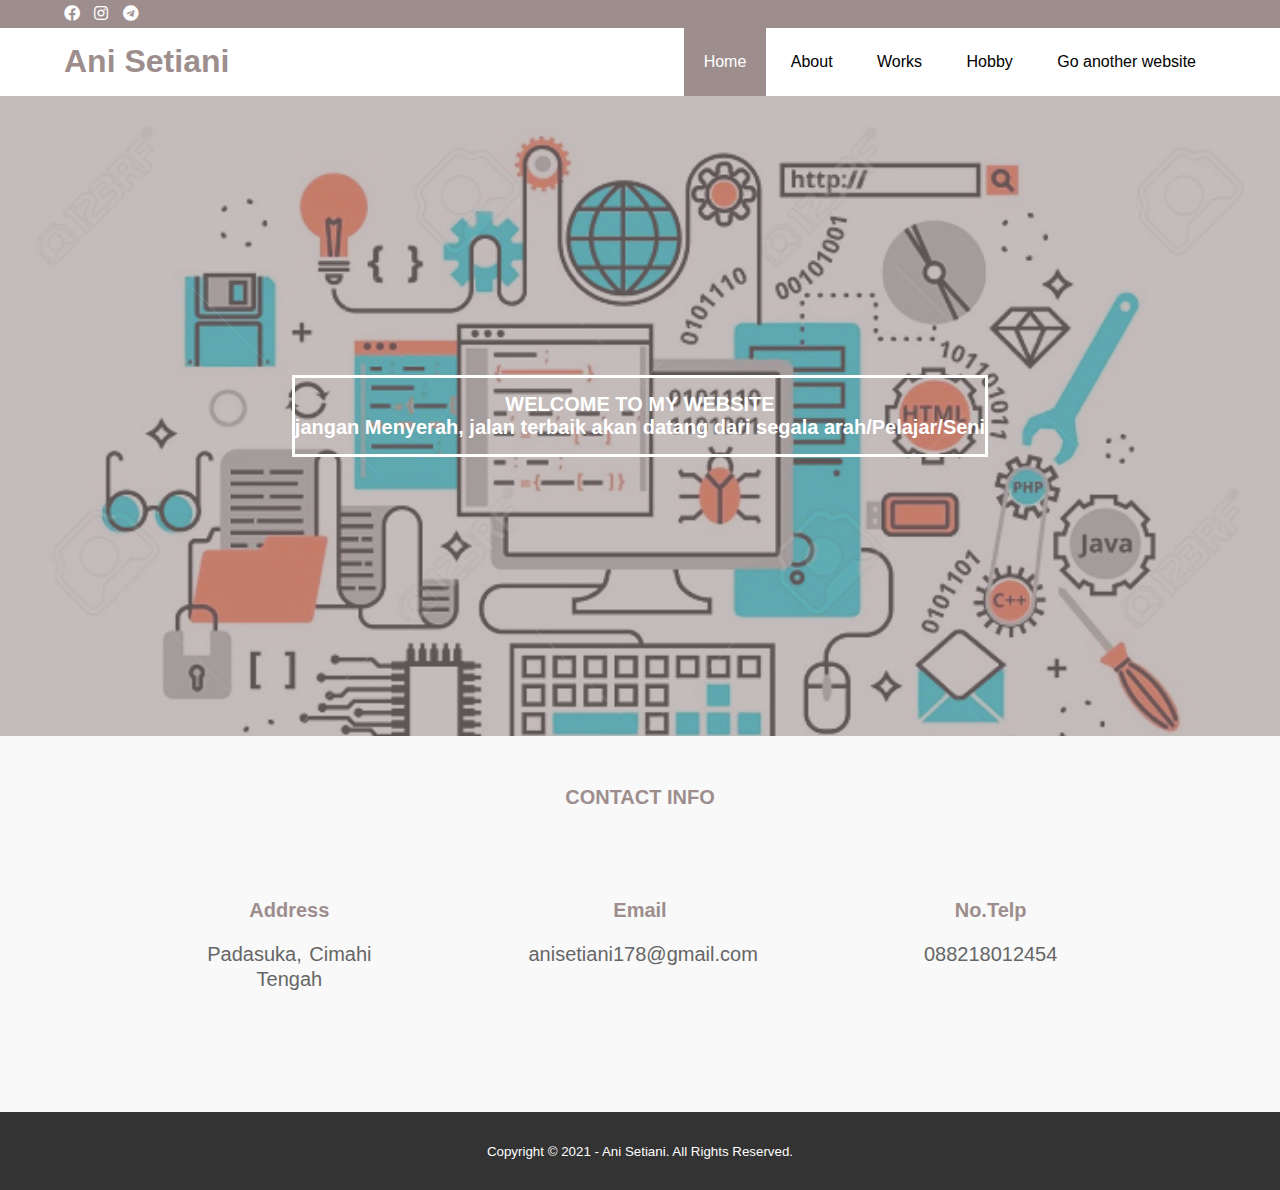
<file: index.html>
<!DOCTYPE html>
<html lang="en">
  <head>
    <meta charset="UTF-8" />
    <meta http-equiv="X-UA-Compatible" content="IE=edge" />
    <meta name="viewport" content="width=device-width, initial-scale=1.0" />
    <link rel="stylesheet" href="./css/style.css">
    <link rel="stylesheet" href="https://cdnjs.cloudflare.com/ajax/libs/font-awesome/5.15.4/css/all.min.css">
    <title>Ani Setiani</title>
  </head>

  <body>

    <div class="medsos">
        <div class="container">
            <ul>
                <li><a href="https://www.facebook.com/ani.setiani.50115"><i class="fab fa-facebook"></i></a></li>
                <li><a href="https://www.instagram.com/anisetiani_30?r=nametag"><i class="fab fa-instagram"></i></a></li>
                <li><a href="https://t.me/anistni30"><i class="fab fa-telegram"></i></a></li>
            </ul>
        </div>
    </div>
    <header>
        <div class="container">
            <h1><a href="index.html">Ani Setiani</a></h1>
            <ul>
                <li class="active"><a href="index.html">Home</a></li>
                <li><a href="about.html">About</a></li>
                <li><a href="works.html">Works</a></li>
                <li><a href="hobby.html">Hobby</a></li>
                <li><a href="https://www.kompasiana.com/amandadiahfabian/5f83fb9f8ede484ce225f5f2/membaca-itu-menyenangkan">Go another website</a></li>
            </ul>
    </div>
    </header>

    <section class="banner">
    
    <h1>WELCOME TO MY WEBSITE
        <br>jangan Menyerah, jalan terbaik akan datang dari segala arah/Pelajar/Seni
    </h1>
    <br>
</section>

<section class="contact">
    <div class="container">
        <h4>CONTACT INFO</h4>
        <div class="box">
            <div class="col-4">
                <h4>Address</h4>
                <p>Padasuka, Cimahi Tengah</p>
            </div>
            <div class="col-4">
                <h4>Email</h4>
                <p>anisetiani178@gmail.com</p>
            </div>
            <div class="col-4">
                <h4>No.Telp</h4>
                <p>088218012454</p>
            </div>
        </div>
    </div>
</section>

<footer>
    <div class="container">
        <small>Copyright &COPY; 2021 - Ani Setiani. All Rights Reserved.</small>
    </div>
</footer>
    
  </body>
</html>
</file>
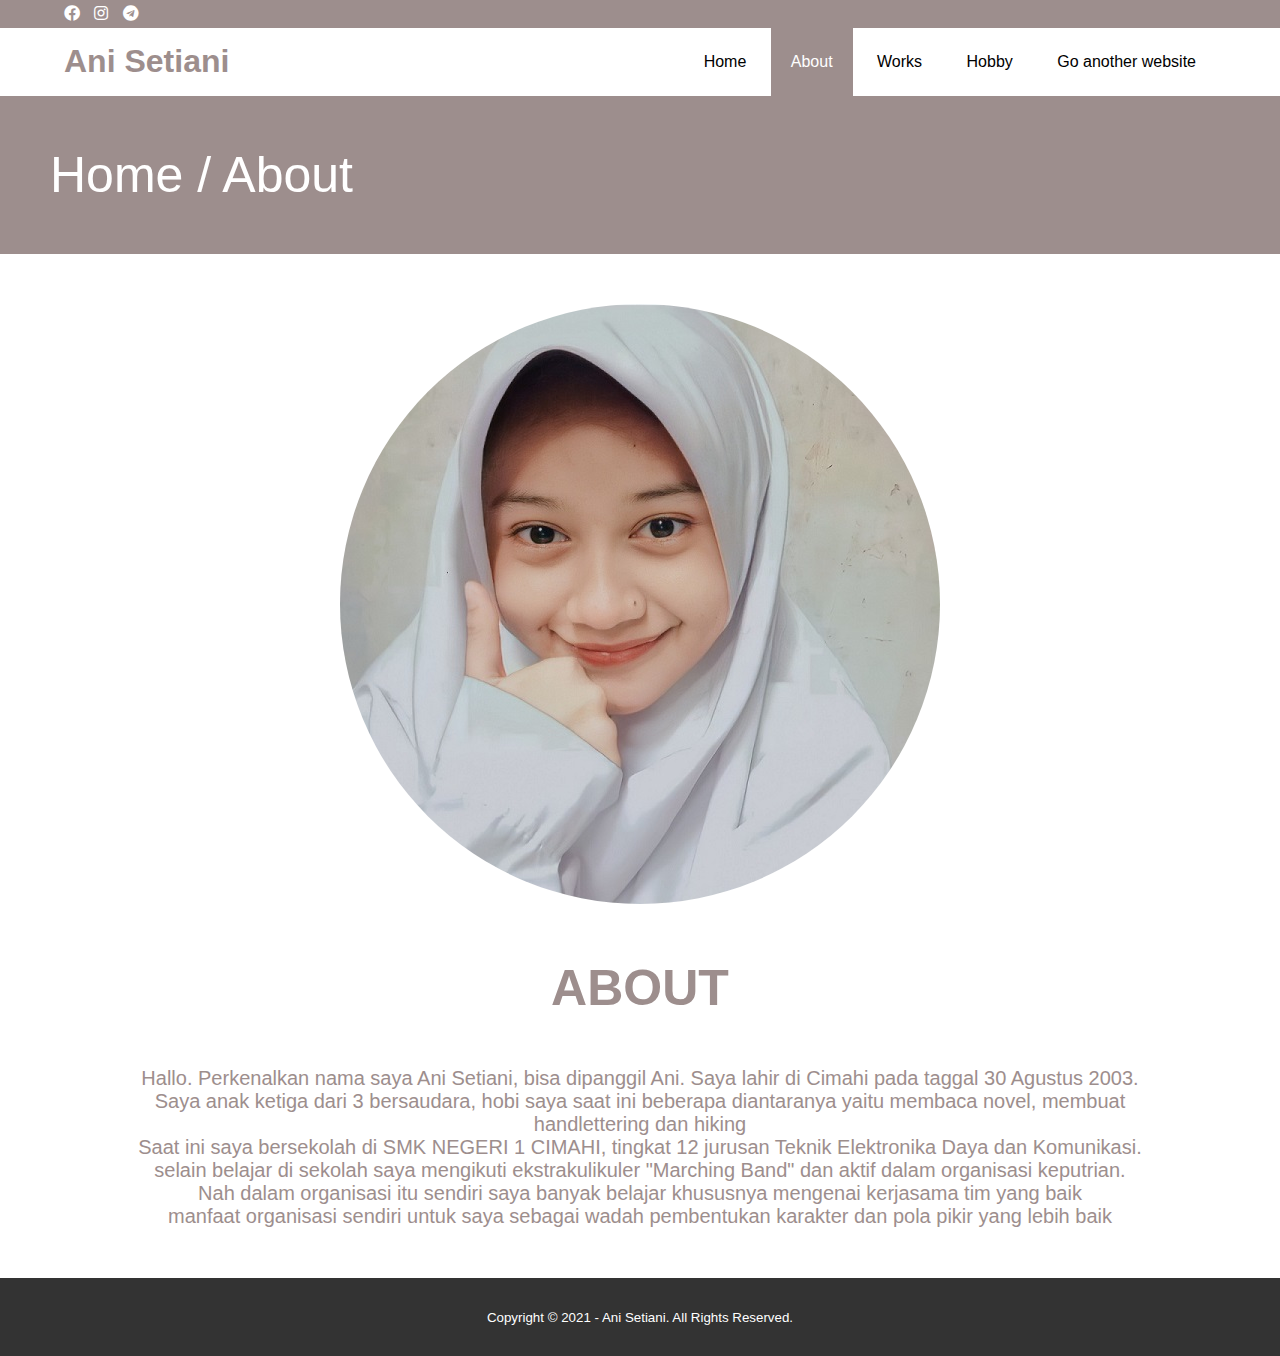
<file: about.html>
<!DOCTYPE html>
<html lang="en">
  <head>
    <meta charset="UTF-8" />
    <meta http-equiv="X-UA-Compatible" content="IE=edge" />
    <meta name="viewport" content="width=device-width, initial-scale=1.0" />
    <link rel="stylesheet" href="./css/style.css">
    <link rel="stylesheet" href="https://cdnjs.cloudflare.com/ajax/libs/font-awesome/5.15.4/css/all.min.css">
    <title>Ani Setiani</title>
  </head>

  <body>

    <div class="medsos">
        <div class="container">
            <ul>
                <li><a href="https://www.facebook.com/ani.setiani.50115"><i class="fab fa-facebook"></i></a></li>
                <li><a href="https://www.instagram.com/anisetiani_30?r=nametag"><i class="fab fa-instagram"></i></a></li>
                <li><a href="https://t.me/anistni30"><i class="fab fa-telegram"></i></a></li>
            </ul>
        </div>
    </div>
    <header>
        <div class="container">
            <h1><a href="index.html">Ani Setiani</a></h1>
            <ul>
                <li><a href="index.html">Home</a></li>
                <li class="active"><a href="about.html">About</a></li>
                <li><a href="works.html">Works</a></li>
                <li><a href="hobby.html">Hobby</a></li>
                <li><a href="https://www.kompasiana.com/amandadiahfabian/5f83fb9f8ede484ce225f5f2/membaca-itu-menyenangkan">Go another website</a></li>
            </ul>
    </div>
    </header>
    <section class="label">
        <div class="container"></div>
     <p>Home / About</p>
    </section>

    <section class="about">
        <div class="container">
            <img src="./profil.jpg" alt="gambar diri">
        <h4>ABOUT</h4>
        <p>Hallo. Perkenalkan nama saya Ani Setiani, bisa dipanggil Ani. Saya lahir di Cimahi pada taggal 30 Agustus 2003.</p>
    <p>Saya anak ketiga dari 3 bersaudara, hobi saya saat ini beberapa diantaranya yaitu membaca novel, membuat handlettering dan hiking</p>
    <p>Saat ini saya bersekolah di SMK NEGERI 1 CIMAHI, tingkat 12 jurusan Teknik Elektronika Daya dan Komunikasi.</p>
    <p>selain belajar di sekolah saya mengikuti ekstrakulikuler "Marching Band" dan aktif dalam organisasi keputrian.</p>
    <p>Nah dalam organisasi itu sendiri saya banyak belajar khususnya mengenai kerjasama tim yang baik</p>
    <p>manfaat organisasi sendiri untuk saya sebagai wadah pembentukan karakter dan pola pikir yang lebih baik</p>
</div>
    </section>

<footer>
    <div class="container">
        <small>Copyright &COPY; 2021 - Ani Setiani. All Rights Reserved.</small>
    </div>
</footer>
    
  </body>
</html>
</file>
<file: css/style.css>
* {
    padding: 0;
    margin: 0;
    font-family: sans-serif;
}
a{
    color: inherit;
    text-decoration: none;
}
.medsos {
    padding: 5px 0;
    background-color: #9D8E8D;
    
}
.medsos ul li {
    display: inline-block;
    color: #fff;
    margin-right: 10px;
}
.container {
    width: 80%;
    margin:0 auto;
}
.container:after {
    content:'';
    display: block;
    clear: both;
}

header h1 {
    float: left;
    padding: 15px 0;
    color: #9D8E8D;
}
header ul {
    float: right;
}
header ul li {
    display: inline-block;
}
header ul li a {
    padding: 25px 20px;
    display: inline-block;
}
header ul li a:hover {
    background-color: #9D8E8D;
    color: #fff;
}
.active {
    background-color: #9D8E8D;
    color: #fff;
}
.banner {
    height: 60vh;
    background-image: url('../img/banner.jpg');
    background-size: cover;
    position: relative;
    display: flex;
    justify-content: center;
    align-items: center;
}
.banner:after {
    content:'';
    display: block;
    position: absolute;
    top: 0;
    left: 0;
    right: 0;
    bottom: 0;
    background-color: rgba(157, 142, 141, .6);
}
.banner h1 {
    color: #fff;
    z-index: 1;
    padding: 15px 0;
    border: 3px solid #fff;
    font-size: 20px;
}
section {
    padding:50px 0;
}
section{
    padding: 50px 0;
    text-align: center;
    color: #9D8E8D;
    font-size: 20px;
}
.section h4 {
    height: 100%;
    text-align: center;
    padding: 20px 0;   
    color: #9D8E8D;
    margin-bottom: 20px;
}
.contact p {
    color: #666;
    word-spacing: 2px;
    line-height: 25px;
    font-size: 20px;
}
.contact {
    background-color: #f9f9f9;
    text-align: center;
}
.box {
    padding: 50px;
    height: 100%;
    color: #9D8E8D;
    display: flex;
    justify-content: space-evenly;
}
.box:after {
    content:'';
    display: block;
    clear: both;
}
.box .col-4 {
    height: 100%;
    width: 25%;
    padding: 20px;
    box-sizing: border-box;
    text-align: center;
    float:left;
    margin: 0 auto;
    
}
.icon {
    width: 70px;
    height: 70px;
    text-align: center;
    line-height: 70px;
    font-size: 20px;

}
.box .col-4 h4 {
    margin: 20px 0;
}
footer {
    padding:30px 0;
    background-color: #333;
    color: #fff;
    text-align: center;
}
.label {
    padding: 50px;
    background-color:#9D8E8D;
    color: #fff;
    text-align: left;
    font-size: 50px;
}
.about {
    height: 100%;
    padding: 50px;
    text-align: center;
}
.about h4{
    padding: 50px;
    font-size: 50px;
}
.about img{
    height: 600px;
    width: 600px;
    border-radius: 50%;
}
.works {
    height: 100%;
    padding: 50px;
}
.works h4 {
    padding: 50px;
    font-size: 50px;
}
.works img {
    padding: 20px;
    height: 300px;
    width: 300px;
    box-sizing: border-box;
    border: 5px solid;
}
.hobby {
    height: 100%;
    padding: 50px;
}
.hobby h4{
    padding: 50px;
    font-size: 50px;
}
.hobby img{
    padding: 20px;
    height: 500px;
    width: 500px;
    border-radius: 50%;
}
.hobby p{
  padding: 20px;  
}
@media screen and (max-width: 700px){
    .container {
        width: 90%;
    }
header h1 {
    text-align: center;
    float: none;
}
header ul{
    text-align: center;
    float: none;
}
.box{
    width: 100%;
    float: none;
    margin-bottom: 20px;
    display: flex;
    flex-wrap: wrap;
}
.box .col-4 {
    width: 100%;
    float: none;
    margin-bottom: 20px;
    text-align: center;
}
.about img {
    width: 100%;
    height: 300px;
    width: 300px;
    text-align: center;
    float: none;
  }
.hobby img{
    padding: 20px;
    height: 300px;
    width: 300px;
    border-radius: 50%;
}
}

@media screen and (min-width: 477px){
    .container {
        width: 90%;
    }
}
</file>
